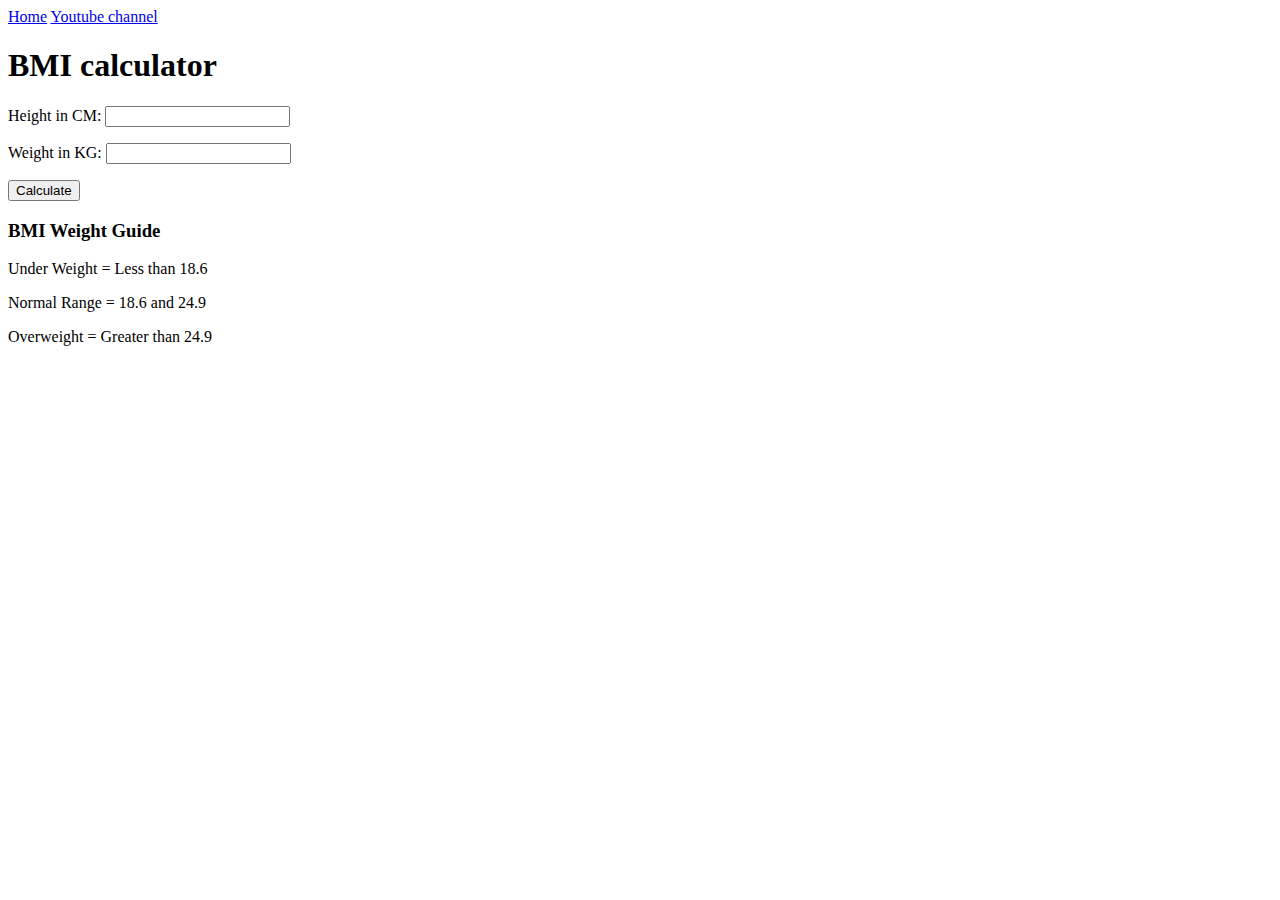
<file: 7_projects/bmi_calculator/index.html>
<!DOCTYPE html>
<html lang="en">

<head>
    <meta charset="UTF-8">
    <meta name="viewport" content="width=device-width, initial-scale=1.0">
    <title>Document</title>
</head>

<body>
    <nav>
        <a href="/" aria-current="page">Home</a>
        <a target="_blank" href="https://www.youtube.com/@chaiaurcode">Youtube channel</a>
    </nav>
    <div class="container">
        <h1>BMI calculator</h1>
        <form action="">
            <p><label>Height in CM: </label><input type="text" id="height" /></p>
            <p><label>Weight in KG: </label><input type="text" id="weight" /></p>
            <button>Calculate</button>
            <div id="results"></div>
            <div id="weight-guide">
                <h3>BMI Weight Guide</h3>
                <p>Under Weight = Less than 18.6</p>
                <p>Normal Range = 18.6 and 24.9</p>
                <p>Overweight = Greater than 24.9</p>
                </div>

        </form>
</body>
<script src="script.js"></script>
</html>
</file>
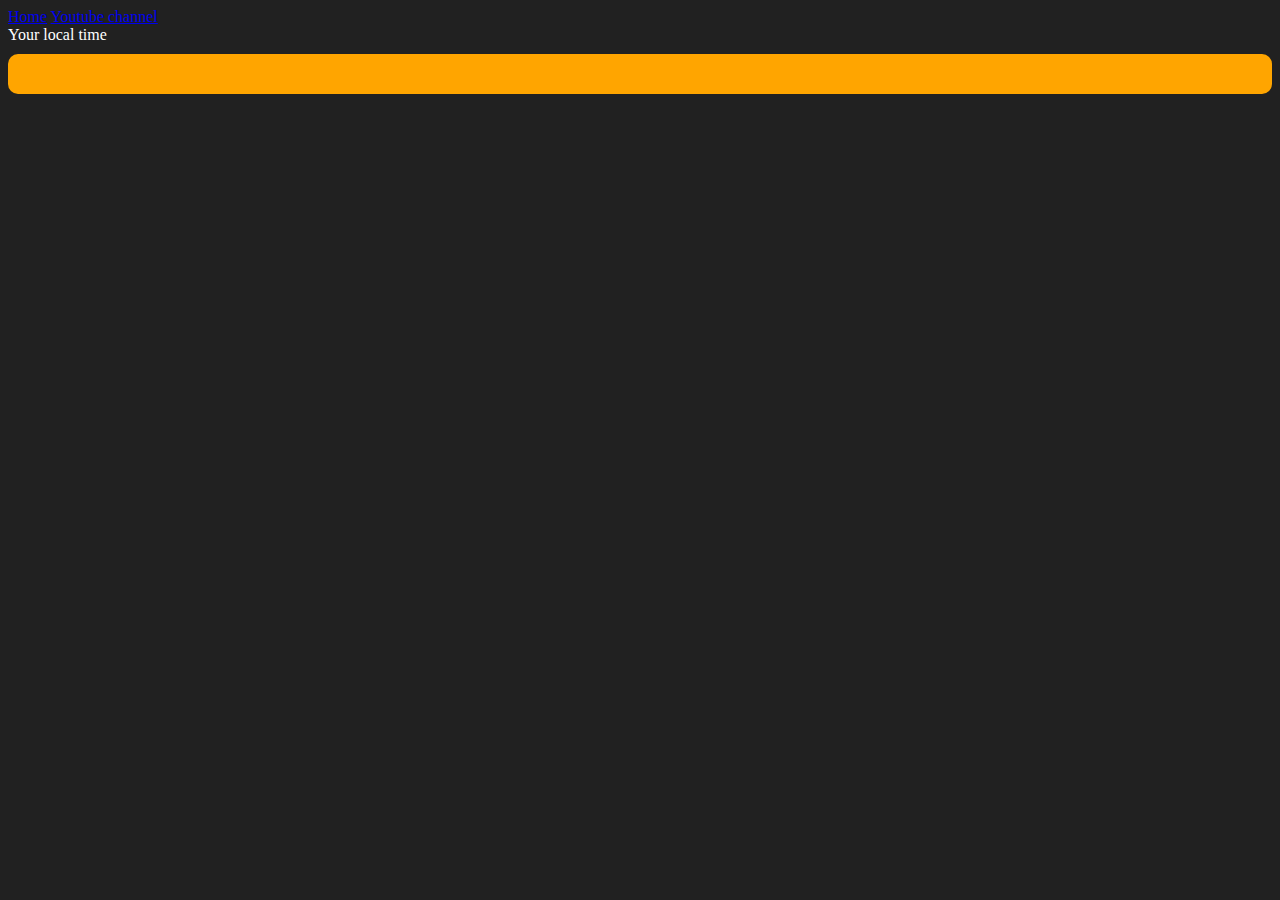
<file: 7_projects/clock/index.html>
<!DOCTYPE html>
<html lang="en">

<head>
    <meta charset="UTF-8">
    <meta name="viewport" content="width=\, initial-scale=1.0">
    <title>Your local time</title>
    <style>
        body {
            background-color: #212121;
            color: #fff;

        }

        .center {
            display {
                display: flex;
                height: 100vh;
                justify-content: center;
                align-items: center;
                flex-direction: column;
            }

            #clock {
                font-size: 40px;
                background-color: orange;
                padding: 20px 50px;
                margin-top: 10px;
                border-radius: 10px;
            }
        }
    </style>
</head>

<body>
    <nav>
        <a href="/" aria-current="page">Home</a>
        <a target="_blank" href="https://www.youtube.com/@chaiaurcode">Youtube channel</a>
    </nav>
    <div class="center">
        <div id="banner"><span>Your local time</span></div>
        <div id="clock"></div>
    </div>
    <script src="style.js"></script>
</body>

</html>
</file>
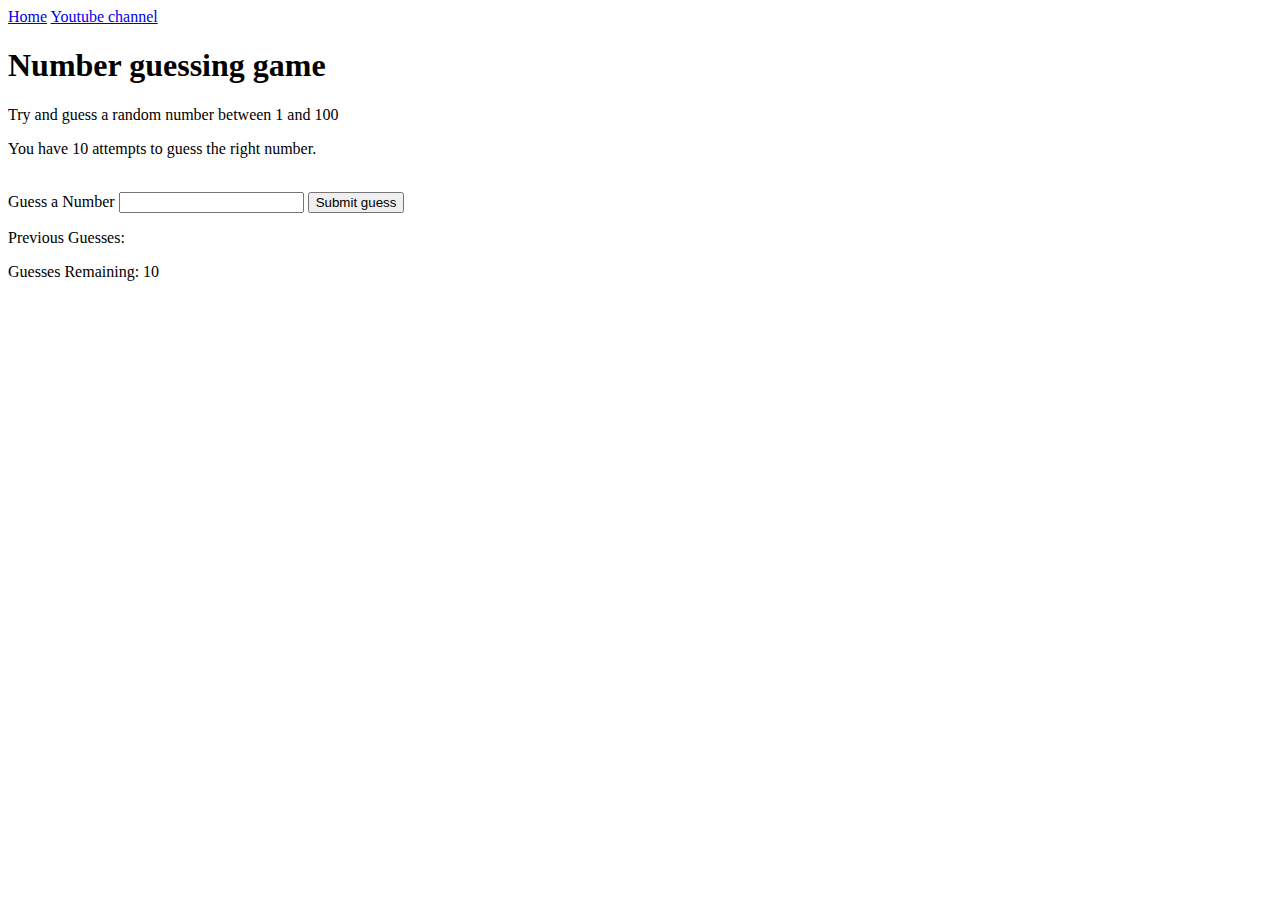
<file: 7_projects/guessnumber/index.html>
<!DOCTYPE html>
<html lang="en">

<head>
    <meta charset="UTF-8">
    <meta name="viewport" content="width=device-width, initial-scale=1.0">
    <title>Document</title>
</head>

<body>
    <nav>
        <a href="/" aria-current="page">Home</a>
        <a target="_blank" href="https://www.youtube.com/@chaiaurcode">Youtube channel</a>
    </nav>
    <div id="wrapper">
        <h1>Number guessing game</h1>
        <p>Try and guess a random number between 1 and 100</p>
        <p>You have 10 attempts to guess the right number.</p>
        </br>
        <form class="form">
            <label for="guessField" id="guess">Guess a Number</label>
            <input type="text" id="guessfield" class="guessField">
            <input type="submit" id="subt" value="Submit guess" class="guessSubmit">

        </form>
        <div class="resultParas">
            <p >Previous Guesses: <span class="guesses"></span></p>
            <p >Guesses Remaining: <span class="lastResult">10</span></p>
            <p class="lowOrHi"></p>
        </div>
        </div>
    </div>
    <script src="script.js"></script>
</body>

</html>
</file>
